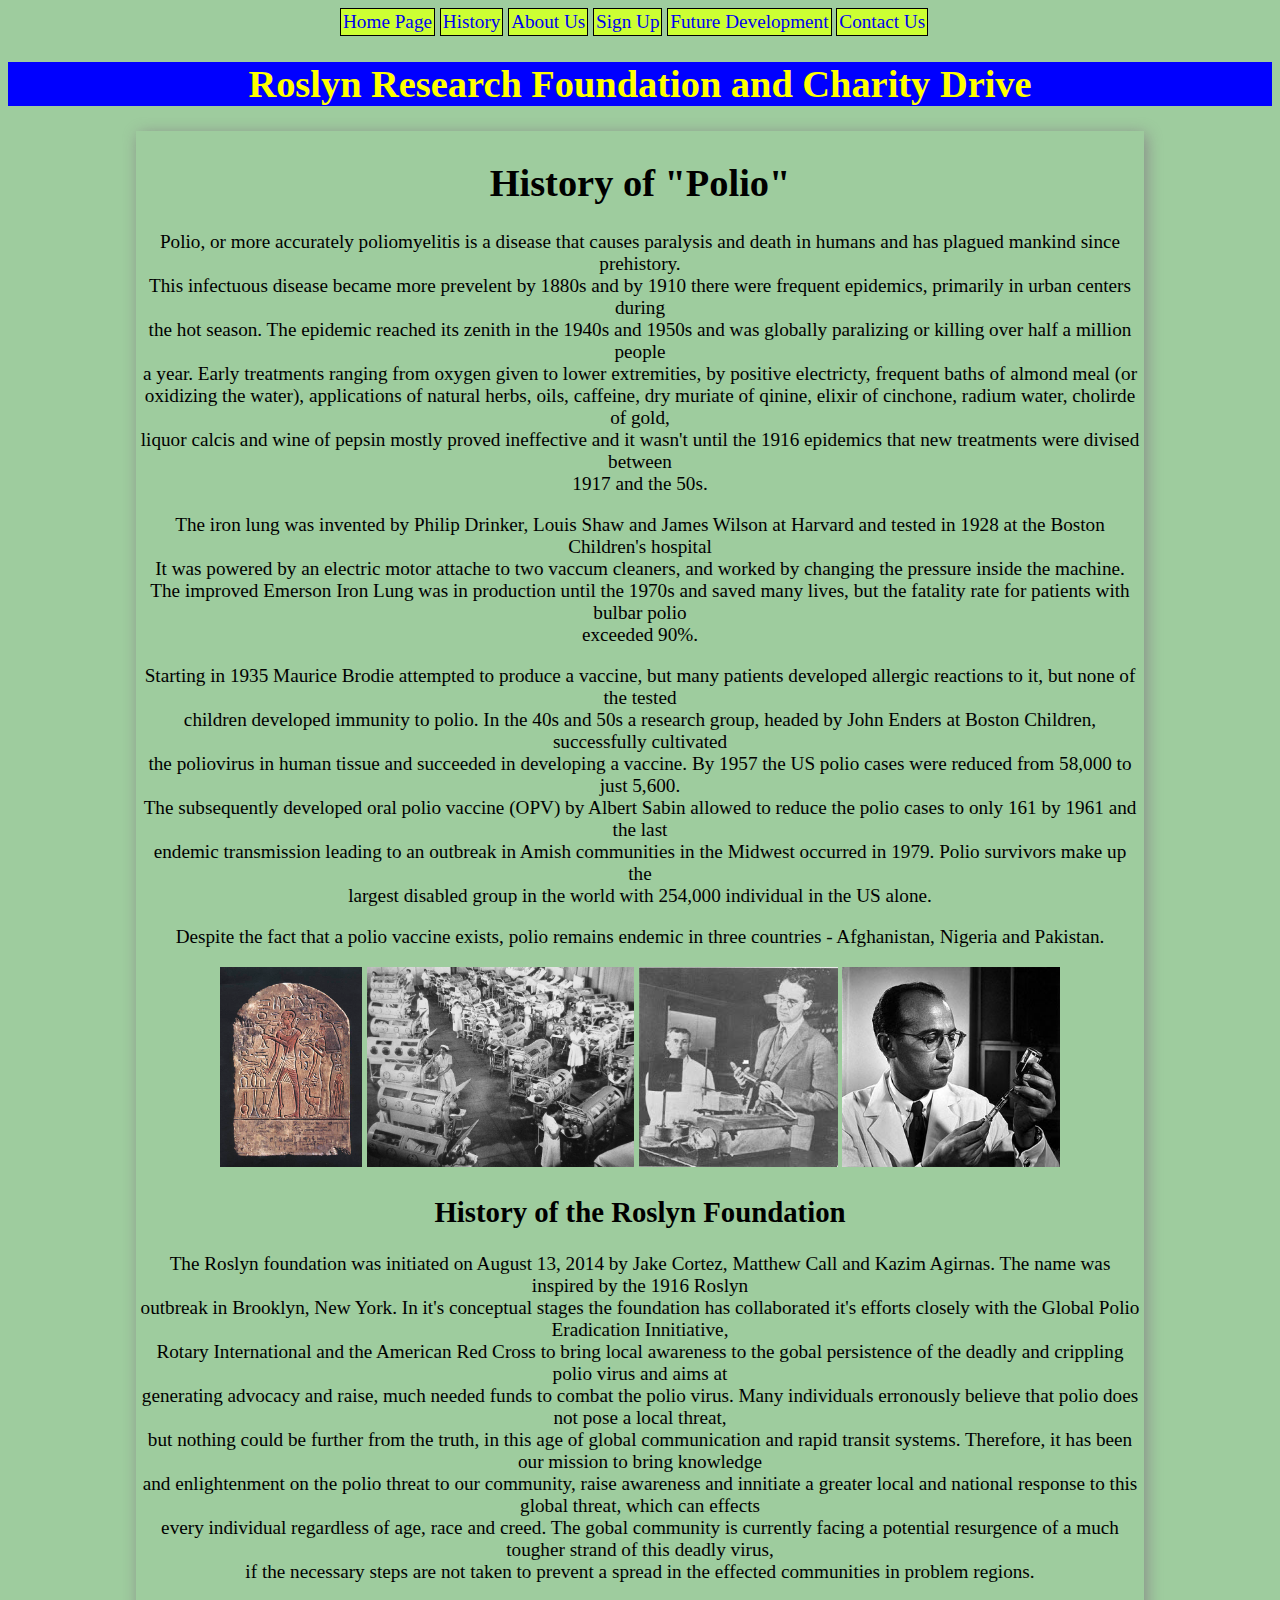
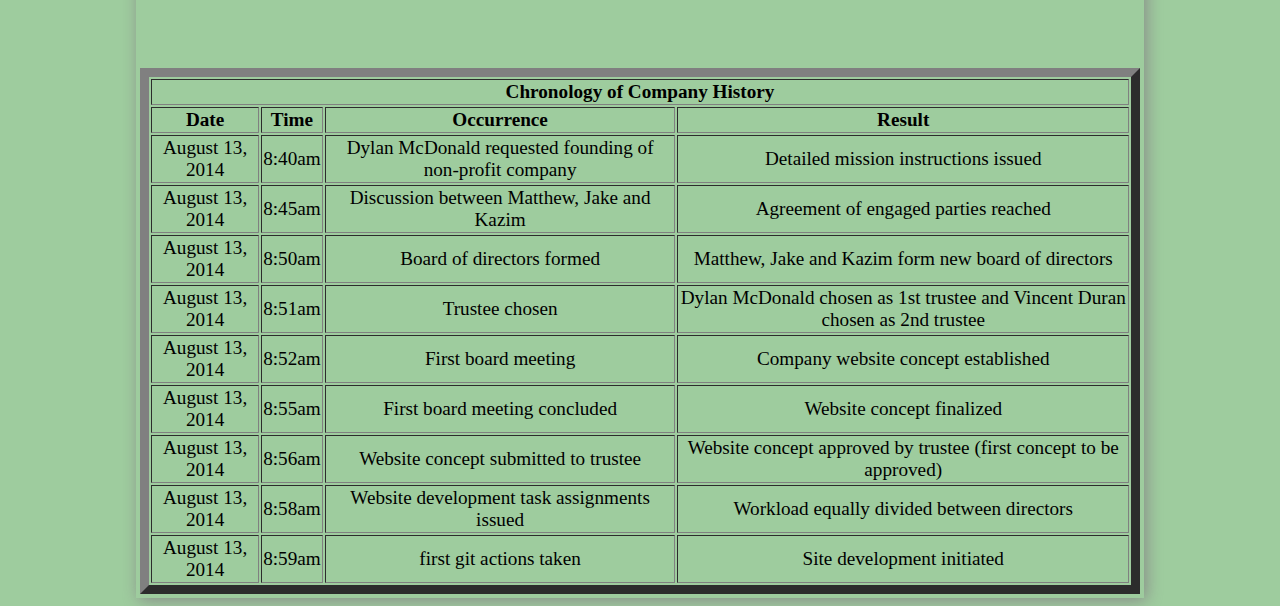
<file: history.html>
<!DOCTYPE html>

<html>
<head>
    <title>History of Rosyln Foundation</title>
    <link type="text/css" rel="stylesheet" href="stylesheet.css"/>
</head>
<body>
    <header>
       
        <a class ="directory" href="index.html">Home Page
        </a>
        <a class="directory" href="history.html">History
        </a>
        <a class ="directory" href="about.html">About Us
        </a>
        <a class ="directory" href="sign_up.html">Sign Up
        </a>
        <a class ="directory" href="plans.html">Future Development
        </a>
        <a class ="directory" href="contact.html">Contact Us
        </a>
    </header>
  
        <h1 style="text-align: center; background-color: blue; font-family: cursive; color: yellow">Roslyn Research Foundation and Charity Drive
        </h1>
    <div class = "page">
    <div>
        <h1 style="text-align: center">History of "Polio"</h1>
            <p>Polio, or more accurately poliomyelitis is a disease that causes paralysis and death in humans and has plagued mankind since prehistory. <br/>This infectuous disease became more prevelent by 1880s and by 1910 there were frequent epidemics, primarily in urban centers during <br/>the hot season. The epidemic reached its zenith in the 1940s and 1950s and was globally paralizing or killing over half a million people<br/>
            a year. Early treatments ranging from oxygen given to lower extremities, by positive electricty, frequent baths of almond meal (or <br/>oxidizing the water), applications of natural herbs, oils, caffeine, dry muriate of qinine, elixir of cinchone, radium water, cholirde of gold,<br/> liquor calcis and wine of pepsin mostly proved ineffective and it wasn't until the 1916 epidemics that new treatments were divised between <br/>
            1917 and the 50s.</p>
            <p>The iron lung was invented by Philip Drinker, Louis Shaw and James Wilson at Harvard and tested in 1928 at the Boston Children's hospital <br/> It was powered by an electric motor attache to two vaccum cleaners, and worked by changing the pressure inside the machine.<br/> The improved Emerson Iron Lung was in production
            until the 1970s and saved many lives, but the fatality rate for patients with bulbar polio<br/> exceeded 90%.</p>
            <p>Starting in 1935 Maurice Brodie attempted to produce a vaccine, but many patients developed allergic reactions to it, but none of the tested <br/> children developed immunity to polio. In the 40s and 50s a research group, headed by John Enders at Boston Children, successfully cultivated <br/> the poliovirus in human tissue and succeeded in developing a vaccine. By 1957 the US polio cases were reduced from 58,000 to just 5,600.<br/>
            The subsequently developed oral polio vaccine (OPV) by Albert Sabin allowed to reduce the polio cases to only 161 by 1961 and the last <br/>endemic transmission leading to an outbreak in Amish communities in the Midwest occurred in 1979.
            Polio survivors make up the <br/>largest disabled group in the world with 254,000 individual in the US alone. </p>
            <p>Despite the fact that a polio vaccine exists, polio remains endemic in three countries - Afghanistan, Nigeria and Pakistan.</p>
        
            <div class="hist_pic"><img class ="hist_pic" src="images/polioegypt.jpg"/>
            </div>
            <div class="hist_pic"><img class ="hist_pic" src="images/ironlungs.jpg"/>
            </div>
            <div class="hist_pic"><img class ="hist_pic" src="images/philipdrinker.jpg"/>
            </div>
            <div class="hist_pic"><img class ="hist_pic" src="images/jonassalk.jpg"/>
            </div>
    </div>
    <div>
            <h2 style=text-align: left">History of the Roslyn Foundation</h2>
            <p>The Roslyn foundation was initiated on August 13, 2014 by Jake Cortez, Matthew Call and Kazim Agirnas. The name was inspired by the 1916 Roslyn
            <br/>outbreak in Brooklyn, New York. In it's conceptual stages the foundation has collaborated it's efforts closely with the Global Polio Eradication Innitiative,
            <br/> Rotary International and the American Red Cross to bring local awareness to the gobal persistence of the deadly and crippling polio virus and aims at
            <br/> generating advocacy and raise, much needed funds to combat the polio virus. Many individuals erronously believe that polio does not pose a local threat,
            <br/> but nothing could be further from the truth, in this age of global communication and rapid transit systems. Therefore, it has been our mission to bring knowledge
            <br/> and enlightenment on the polio threat to our community, raise awareness and innitiate a greater local and national response to this global threat, which can effects
            <br/>every individual regardless of age, race and creed. The gobal community is currently facing a potential resurgence of a much tougher strand of this deadly virus,
            <br/>if the necessary steps are not taken to prevent a spread in the effected communities in problem regions.
            </p>
            <br/>
            <br/>
            <br/>
            
        
    </div>
    <table border="9px;">
            <thead>
                <tr>
                    <th colspan="4">Chronology of Company History
                    </th>  
                </tr>
                <tr>
                    <th>Date
                    </th>
                    <th>Time
                    </th>
                    <th>Occurrence
                    </th>
                    <th>Result
                    </th>
                </tr>
            </thead>
            <tbody>
                <tr>
                    <td>August 13, 2014
                    </td>
                    <td>8:40am
                    </td>
                    <td>Dylan McDonald requested founding of non-profit company
                    </td>
                    <td>Detailed mission instructions issued
                    </td>
                </tr>
                
                <tr>
                    <td>August 13, 2014
                    </td>
                    <td>8:45am
                    </td>
                    <td>Discussion between Matthew, Jake and Kazim
                    </td>
                    <td>Agreement of engaged parties reached
                    </td>
                    
                </tr>
                
                <tr>
                    <td>August 13, 2014
                    </td>
                    <td>8:50am
                    </td>
                    <td>Board of directors formed
                    </td>
                    <td>Matthew, Jake and Kazim form new board of directors
                    </td>
                </tr>
                <tr>
                    <td>August 13, 2014
                    </td>
                    <td>8:51am
                    </td>
                    <td>Trustee chosen
                    </td>
                    <td>Dylan McDonald chosen as 1st trustee and Vincent Duran chosen as 2nd trustee
                    </td>
                    
                </tr>
                
                <tr>
                    <td>August 13, 2014
                    </td>
                    <td>8:52am
                    </td>
                    <td>First board meeting
                    </td>
                    <td>Company website concept established
                    </td>
                    
                </tr>
                <tr>
                    <td>August 13, 2014
                    </td>
                    <td>8:55am
                    </td>
                    <td>First board meeting concluded
                    </td>
                    <td>Website concept finalized
                    </td>
                </tr>
                
                <tr>
                    <td>August 13, 2014
                    </td>
                    <td>8:56am
                    </td>
                    <td>Website concept submitted to trustee
                    </td>
                    <td>Website concept approved by trustee (first concept to be approved)
                    </td>
                    
                </tr>
                <tr>
                    <td>August 13, 2014
                    </td>
                    <td>8:58am
                    </td>
                    <td>Website development task assignments issued
                    </td>
                    <td>Workload equally divided between directors
                    </td>
                    
                    
                </tr>
                <tr>
                    <td>August 13, 2014
                    </td>
                    <td>8:59am
                    </td>
                    <td>first git actions taken
                    </td>
                    <td>Site development initiated
                    </td>
                </tr>
            </tbody>
        </table>
    </div>
</body>
</html>
</file>
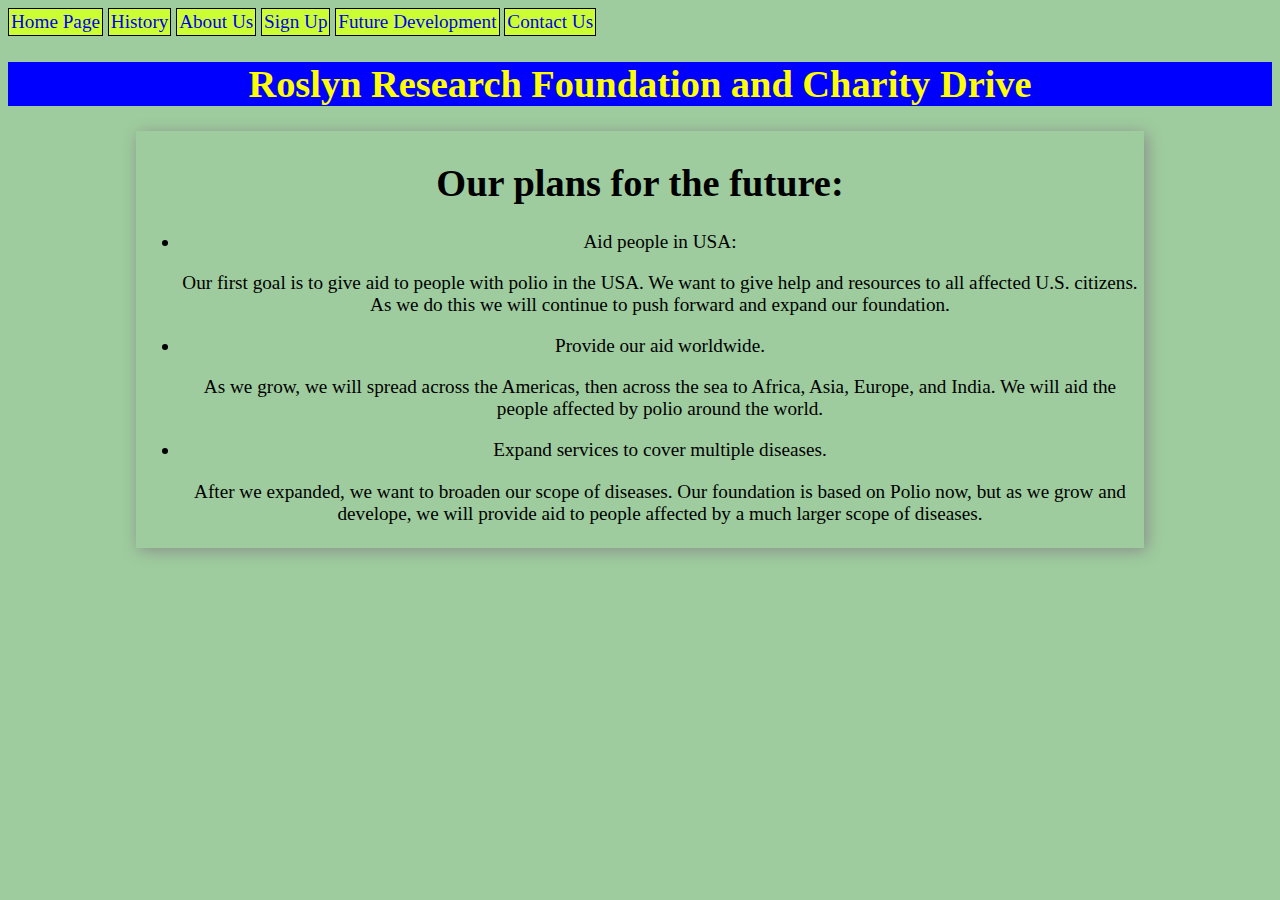
<file: plans.html>
<!DOCTYPE html>

<html>
<head>
    <link type="text/css" rel="stylesheet" href="stylesheet.css" name="stylesheet.css">
    <title>Page Title</title>
</head>
<body>
        <a class="directory" href="index.html">Home Page</a>
        <a class="directory" href="history.html">History</a>
        <a class="directory" href="about.html">About Us</a>
        <a class="directory" href="sign_up.html">Sign Up</a>
        <a class="directory" href="plans.html">Future Development</a>
        <a class="directory" href="contact.html">Contact Us</a>
    </header>
        <h1 style="text-align: center; background-color: blue; font-family: cursive; color: yellow">Roslyn Research Foundation and Charity Drive</h1>
    <div class="page">
        <h1 style="text-align: center">Our plans for the future:</h1>
        <div id="future">
            <ul>
                <li>Aid people in USA:
                    <p>Our first goal is to give aid to people with polio in the USA. We want to give help and resources to all affected U.S. citizens. As we do
                    this we will continue to push forward and expand our foundation.</p>
                </li>
                <li>Provide our aid worldwide.
                    <p>As we grow, we will spread across the Americas, then across the sea to Africa, Asia, Europe, and India. We will aid the people affected by
                    polio around the world.</p>
                </li>
                <li>Expand services to cover multiple diseases.
                    <p>After we expanded, we want to broaden our scope of diseases. Our foundation is based on Polio now, but as we grow and develope, we will
                    provide aid to people affected by a much larger scope of diseases.</p>
                </li>
            </ul>
        </div>
    </div>

</body>
</html>
</file>
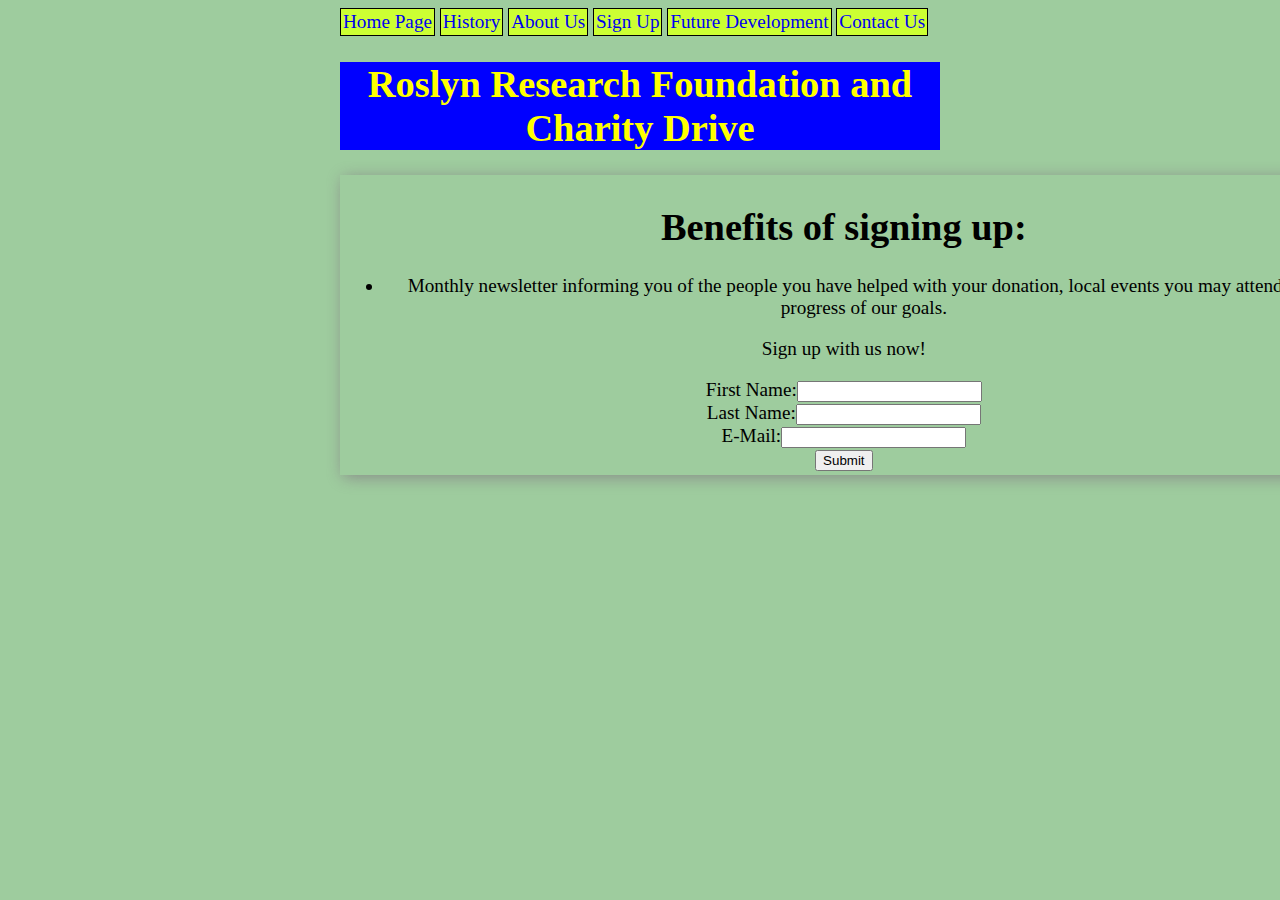
<file: sign_up.html>
<!DOCTYPE html>

<html>
<head>
    <link type="text/css" rel="stylesheet" href="stylesheet.css" name="stylesheet.css">
    <title>Roslin | Sign Up</title>
    <style>
        #info_box{
            text-align:center;
        }
    </style>
</head>
<body>
    <header>
        <a class="directory" href="index.html">Home Page</a>
        <a class="directory" href="history.html">History</a>
        <a class="directory" href="about.html">About Us</a>
        <a class="directory" href="sign_up.html">Sign Up</a>
        <a class="directory" href="plans.html">Future Development</a>
        <a class="directory" href="contact.html">Contact Us</a>
        </div></a>
    <header>
            <h1 style="text-align: center; background-color: blue; font-family: cursive; color: yellow">Roslyn Research Foundation and Charity Drive</h1>
    <div class="page">
        <div ="Benefits">
            <h1 style="text-align: center">Benefits of signing up:</h1>
            <ul>
                <li>Monthly newsletter informing you of the people you have helped with your donation, local events you may attend, and
                progress of our goals.</li>
            </ul>
        </div>
        
        <div id="info_box">
            <p>Sign up with us now!</p>
            <form>
            <div>First Name:<input type="text" name="fname"><br></div>
            <div>Last Name:<input type="text" name="lname"><br></div>
            <div>E-Mail:<input type ="text" name="e_mail"><br></div>
            <div><input type="submit" name="Submit"</div>
            </form>
        </div>
    </div>
</body>
</html>
</file>
<file: stylesheet.css>
body {
    background-color: #9ECC9E;
    font-size: 1.2em;
}
h1{
    text-align:center;
}
#office{
    display: block; 
}

#blueAndYellow
{
    text-align: center;
    background-color: blue;
    font-family: cursive;
    color: yellow
}
.page{
    text-align: center;
    margin-left:auto;
    margin-right:auto;
    box-shadow: 0.16em 0.16em 0.8em #888888;
    width:1000px;
    background-image: url("http://www.zingerbugimages.com/backgrounds/gray_construction_paper_seamless.jpg"); 
    padding: 0.2em;
}

.donator
{
    text-align: left;
}
header{
    width:600px;
    margin-left: auto;
    margin-right: auto;
}
.directory
{
    text-align: center;
    padding:2px;
    border:1px solid black;
    display:inline-block;
    margin-left:auto;
    margin-right:auto;
    background-color: #CCFF33;
    text-decoration: none;
}
.affiliates
{
    display: inline-block;
    clear: both;
    margin: auto;

}
.hist_pic{
    max-height: 200px;
    display:inline-block;
}
.about_pic{
    max-height: 200px;
    display:block;
    margin-left:auto;
    margin-right: auto;
}

#affiliate
{
    text-align: center;
}

#index_head
{
    display: inline;
}
@media (max-width: 643px)
{
    .page
    {
        width:99%;
    }
    header
    {
        width:100%;
        margin-left: auto;
        margin-right: auto;
    }
    .about_pic
    {
        max-height: 200px;
        display:block;
        width: 100%;
    }
    table{
        font-size: 0.3em;
    }
}
</file>
